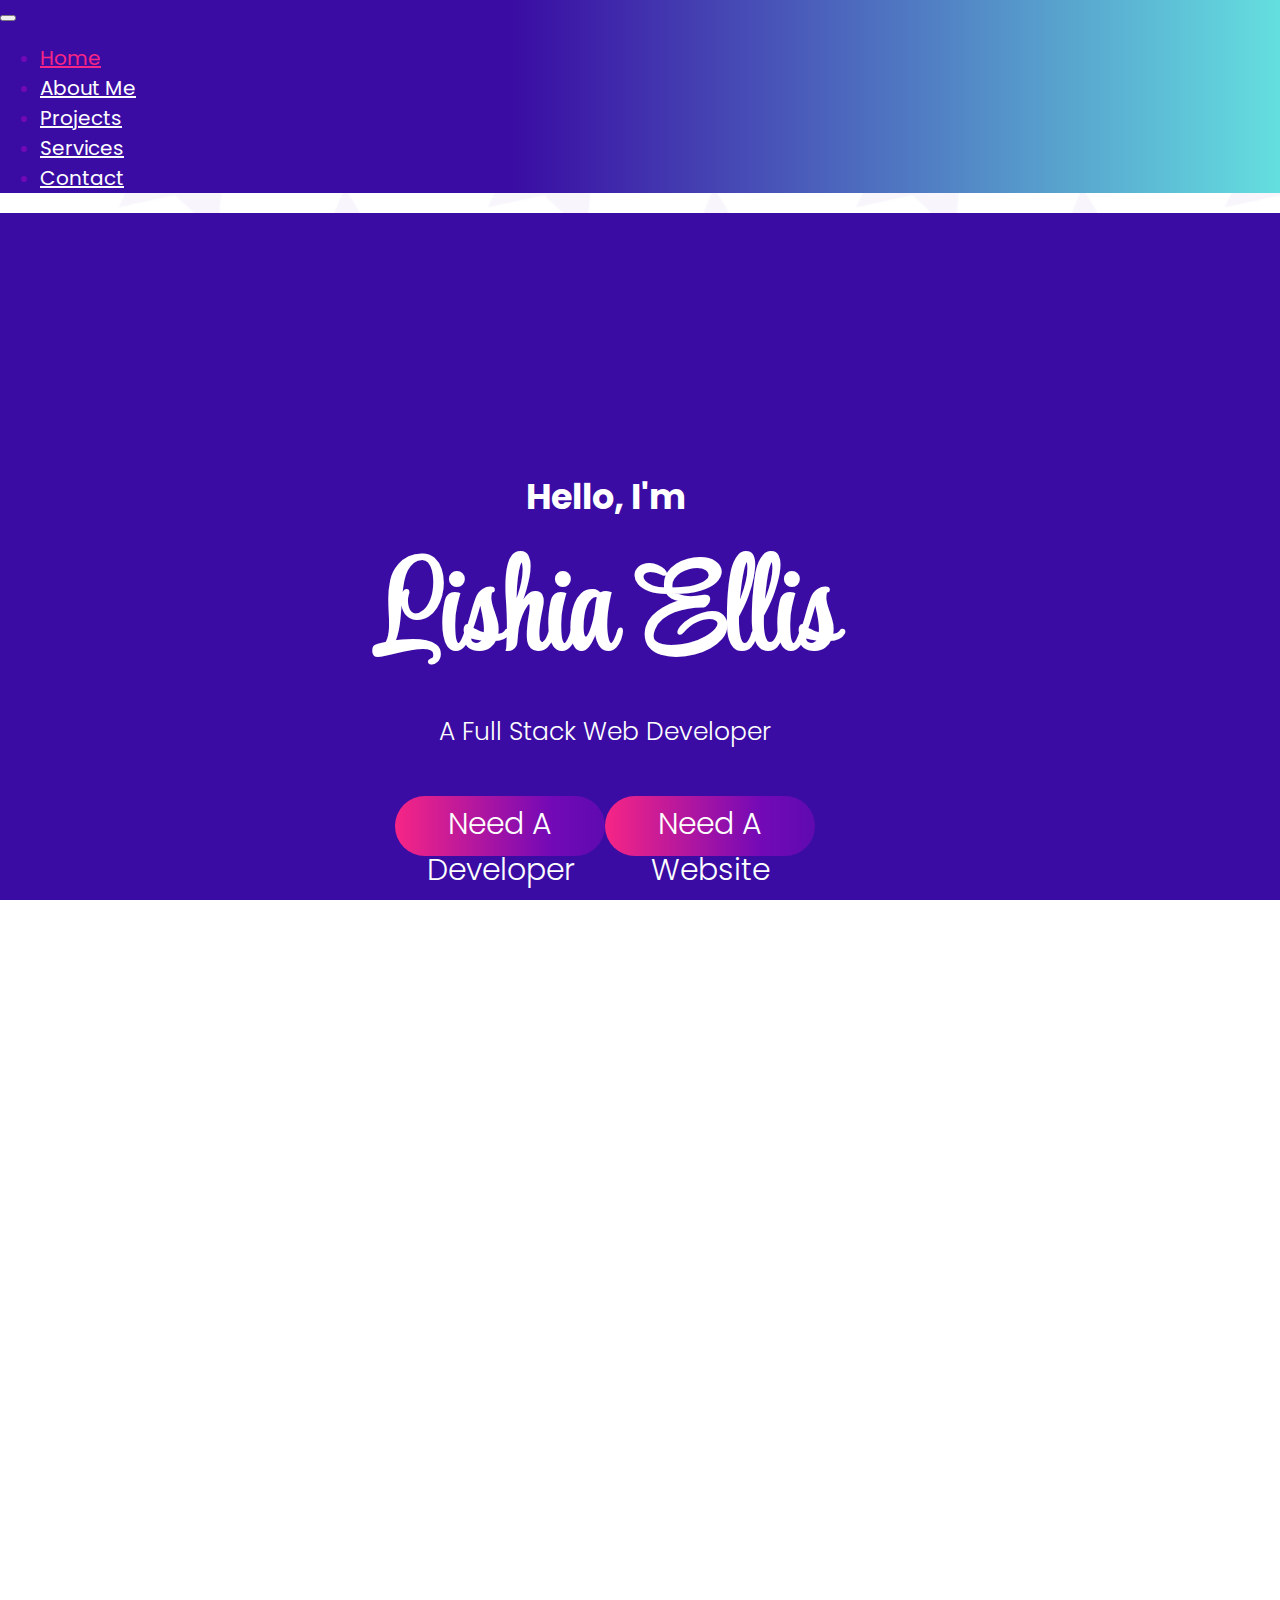
<file: index.html>
<!DOCTYPE html>
<html lang="en">
<head>
    <meta charset="UTF-8">
    <meta http-equiv="X-UA-Compatible" content="IE=edge">
    <meta name="viewport" content="width=device-width, initial-scale=1.0">
    <title>Portfolio</title>
    <link href="https://cdn.jsdelivr.net/npm/bootstrap@5.2.3/dist/css/bootstrap.min.css" rel="stylesheet" integrity="sha384-rbsA2VBKQhggwzxH7pPCaAqO46MgnOM80zW1RWuH61DGLwZJEdK2Kadq2F9CUG65" crossorigin="anonymous">
    <script defer src="https://cdn.jsdelivr.net/npm/bootstrap@5.2.3/dist/js/bootstrap.bundle.min.js" integrity="sha384-kenU1KFdBIe4zVF0s0G1M5b4hcpxyD9F7jL+jjXkk+Q2h455rYXK/7HAuoJl+0I4" crossorigin="anonymous"></script>
    <link rel="preconnect" href="https://fonts.googleapis.com">
    <link href="https://fonts.googleapis.com/css2?family=Poppins:wght@100;300;500;600&family=Style+Script&display=swap" rel="stylesheet">
    <link rel="preconnect" href="https://fonts.gstatic.com" crossorigin>
    <link rel="stylesheet" href="/css/style.css">
</head>
<body class="bg-special-2">
  <nav class="navbar navbar-expand-xl ">
    <div class="container-fluid">
      <!-- <a class="navbar-brand font-2" href="#">Dream Storm Factory</a> -->
      <button class="navbar-toggler" type="button" data-bs-toggle="collapse" data-bs-target="#navbarSupportedContent" aria-controls="navbarSupportedContent" aria-expanded="false" aria-label="Toggle navigation">
        <span class="navbar-toggler-icon"></span>
      </button>
      <div class="collapse navbar-collapse justify-content-end" id="navbarSupportedContent">
        <ul class="navbar-nav ml-auto mb-2 mb-lg-0 ">
          <li class="nav-item">
            <a class="nav-link active" aria-current="page" href="index.html">Home</a>
          </li>
          <li class="nav-item">
            <a class="nav-link" aria-current="page" href="#about-me">About Me</a>
          </li>
          <li class="nav-item">
            <a class="nav-link" href="#projects">Projects</a>
          </li>
          <li class="nav-item">
            <a class="nav-link" href="#services">Services</a>
          </li>
          <li class="nav-item">
            <a class="nav-link" href="#contact-me">Contact</a>
          </li>
          <!-- <li class="nav-item dropdown">
            <a class="nav-link dropdown-toggle" href="#" role="button" data-bs-toggle="dropdown" aria-expanded="false">
              Dropdown
            </a>
            <ul class="dropdown-menu">
              <li><a class="dropdown-item" href="#">Action</a></li>
              <li><a class="dropdown-item" href="#">Another action</a></li>
              <li><hr class="dropdown-divider"></li>
              <li><a class="dropdown-item" href="#">Something else here</a></li>
            </ul>
          </li> -->
         
        </ul>
       
      </div>
    </div>
  </nav>
    <section class="hero container-fluid" >
      <div class="row hero-area">
        <div class="hero-text col-md-11">
          <h1 class="special-header">Hello, I'm</h1>
        <h1>Lishia Ellis</h1>
        <p class="font-1"> A Full Stack Web Developer</p>
        <div class="button-cont row">
          <div class="button-special col-xs-6"><a class="hero-btn" href="index-dev.html#why-code">Need A Developer</a></div>
          <div class="button-special col-xs-6"><a class="hero-btn" href="#why-me">Need A Website</a></div>
        </div>
        
      </div>
      <!-- <div class="image col-md-5">
        <div class="img-cont">
          <img src="/src/images/20210327_150540-removebg-preview.png" alt="">
        </div>
      </div> -->
      <div class="dec-el col-md-1 ">
        <div class="socials">
          <div><a href="https://twitter.com/TealTernary" class="twitter spacer-1">
            <svg xmlns="http://www.w3.org/2000/svg" fill="#f72585" width="50" height="50" viewBox="0 0 24 24"><path d="M24 4.557c-.883.392-1.832.656-2.828.775 1.017-.609 1.798-1.574 2.165-2.724-.951.564-2.005.974-3.127 1.195-.897-.957-2.178-1.555-3.594-1.555-3.179 0-5.515 2.966-4.797 6.045-4.091-.205-7.719-2.165-10.148-5.144-1.29 2.213-.669 5.108 1.523 6.574-.806-.026-1.566-.247-2.229-.616-.054 2.281 1.581 4.415 3.949 4.89-.693.188-1.452.232-2.224.084.626 1.956 2.444 3.379 4.6 3.419-2.07 1.623-4.678 2.348-7.29 2.04 2.179 1.397 4.768 2.212 7.548 2.212 9.142 0 14.307-7.721 13.995-14.646.962-.695 1.797-1.562 2.457-2.549z"/></svg></a>
          </div>
          <div><a href="https://github.com/lellis09" class="github spacer-1">
            <svg xmlns="http://www.w3.org/2000/svg" fill="#f72585" width="50" height="50" viewBox="0 0 24 24"><path d="M12 0c-6.627 0-12 5.373-12 12s5.373 12 12 12 12-5.373 12-12-5.373-12-12-12zm2.218 18.616c-.354.069-.468-.149-.468-.336v-1.921c0-.653-.229-1.079-.481-1.296 1.56-.173 3.198-.765 3.198-3.454 0-.765-.273-1.389-.721-1.879.072-.177.312-.889-.069-1.853 0 0-.587-.188-1.923.717-.561-.154-1.159-.231-1.754-.234-.595.003-1.193.08-1.753.235-1.337-.905-1.925-.717-1.925-.717-.379.964-.14 1.676-.067 1.852-.448.49-.722 1.114-.722 1.879 0 2.682 1.634 3.282 3.189 3.459-.2.175-.381.483-.444.936-.4.179-1.413.488-2.037-.582 0 0-.37-.672-1.073-.722 0 0-.683-.009-.048.426 0 0 .46.215.777 1.024 0 0 .405 1.25 2.353.826v1.303c0 .185-.113.402-.462.337-2.782-.925-4.788-3.549-4.788-6.641 0-3.867 3.135-7 7-7s7 3.133 7 7c0 3.091-2.003 5.715-4.782 6.641z"/></svg></a>
          </div>
          <div><a href="https://www.linkedin.com/in/lishia-ellis/" class="linkedin spacer-1">
            <svg xmlns="http://www.w3.org/2000/svg" fill="#f72585" width="50" height="50" viewBox="0 0 24 24"><path d="M12 0c-6.627 0-12 5.373-12 12s5.373 12 12 12 12-5.373 12-12-5.373-12-12-12zm-2 16h-2v-6h2v6zm-1-6.891c-.607 0-1.1-.496-1.1-1.109 0-.612.492-1.109 1.1-1.109s1.1.497 1.1 1.109c0 .613-.493 1.109-1.1 1.109zm8 6.891h-1.998v-2.861c0-1.881-2.002-1.722-2.002 0v2.861h-2v-6h2v1.093c.872-1.616 4-1.736 4 1.548v3.359z"/></svg></a>
          </div>
        </div>
        
      </div>
    </div>
    </section>
    <section class="sub-section web-section container-fluid " id="why-me">
      <div class="row">
        <h2 class="header-alt-2"> Need to improve your web presence?</h2>
      <p class="web-sect-txt">
        You’re a busy person, and your time is valuable. You deserve a website that can help increase your brand visibility and encourage more customer generation.  
      </p>
      <p class="web-sect-txt"> I help you enhance your digital presence by creating a responsive and accessible website.</p>
      </div>
      
    </section>
   
    <section class="sub-section-alt container-fluid bg-gradient" id="projects">
      <h2 class="txt-center header-alt">Projects</h2>
      <div class="row project-sec">
        <div class="project-card col-3" >
          <img class="project-image" src="../src/images/Screenshot JDW-website.jpg" alt="Project one image" >
          <h3 class="txt-center-alt">JDW Consulting</h3>
          <p class="subtext"> A minimalistic and clean site for a consulting firm. </p>
          <hr>
          <p class="subtext"> <a class="project-link" href="https://www.jdw.thehomenextdoor.org" target="_blank">View Here</a></p>
        </div>
        <div class="project-card col-3" >
          <img class="project-image" src="../src/images/Screenshot -HND website.jpg" alt="Project two image" >
          <h3 class="txt-center-alt">The Home Next Door</h3>
          <p class="subtext"> A clean, dynamic site for a local non-profit. </p>
          <hr>
          <p class="subtext"> <a class="project-link"  href="https://www.thehomenextdoor.org" target="_blank">View Here</a></p>
        </div>
        <div class="project-card col-3">
          <img class="project-image" src="../src/images/Screenshot QR-website.jpg" alt="Project three image" >
          <h3 class="txt-center-alt">Quilted Rose</h3>
          <p class="subtext"> A warm and inviting website for a local therapy practice. </p>
          <hr>
          <p class="subtext"> <a class="project-link"  href="https://quiltedrose.org/" target="_blank">View Here</a></p>
        </div>
        <div class="project-card col-3" >
          <img class="project-image" src="../src/images/Rouses-Point-Dodge-Memorial-Lib.jpg" alt="Project four image" >
          <h3 class="txt-center-alt">Rouses Point Library</h3>
          <p class="subtext"> A cool simple website for a NY library. </p>
          <hr>
          <p class="subtext"> <a class="project-link"  href="https://rousespointlibrary.org/" target="_blank">View Here</a></p>
        </div>
      </div>
      
    </section>

    <section class="container-fluid sub-section bg-special-2" id="services">
      <div class="row">
        <div class="col-lg-5 ">
          <div class="icons-container">
            <div class="icon-group-1">
              <div class="icon1">
                <svg xmlns="http://www.w3.org/2000/svg" fill="#64dfdf" width="125" height="125" viewBox="0 0 24 24"><path d="M11.333 8.701l-7.837 4.262s-1.339 5.254-3.497 8.604l2.419 2.433c3.314-2.133 8.604-3.511 8.604-3.511l4.263-7.837-3.952-3.951zm-1.664 10.091c-1.241.365-3.64 1.131-5.915 2.207l1.806-1.806c.348-.349.8-.569 1.288-.63.647-.081 1.113-.63 1.113-1.263 0-.703-.569-1.275-1.275-1.275-.637 0-1.183.471-1.263 1.113-.06.487-.281.94-.629 1.288l-1.779 1.779c1.072-2.274 1.825-4.652 2.184-5.891l5.778-3.143 1.838 1.837-3.146 5.784zm2.345-12.252s2.148-3.969 3.475-6.54l8.511 8.511c-2.582 1.321-6.556 3.459-6.556 3.459l-5.43-5.43z"/></svg>
              </div>
              <div class="icon2">
                <svg xmlns="http://www.w3.org/2000/svg" fill="#f72585" width="125" height="125" viewBox="0 0 24 24"><path d="M21.586 10.461l-10.05 10.075c-1.95 1.949-5.122 1.949-7.071 0s-1.95-5.122 0-7.072l10.628-10.585c1.17-1.17 3.073-1.17 4.243 0 1.169 1.17 1.17 3.072 0 4.242l-8.507 8.464c-.39.39-1.024.39-1.414 0s-.39-1.024 0-1.414l7.093-7.05-1.415-1.414-7.093 7.049c-1.172 1.172-1.171 3.073 0 4.244s3.071 1.171 4.242 0l8.507-8.464c.977-.977 1.464-2.256 1.464-3.536 0-2.769-2.246-4.999-5-4.999-1.28 0-2.559.488-3.536 1.465l-10.627 10.583c-1.366 1.368-2.05 3.159-2.05 4.951 0 3.863 3.13 7 7 7 1.792 0 3.583-.684 4.95-2.05l10.05-10.075-1.414-1.414z"/></svg>
              </div>
            </div>
            <div class="icon-group-2">
              <div class="icon3">
                <svg xmlns="http://www.w3.org/2000/svg"  fill="#3f37c9" width="125" height="125" viewBox="0 0 24 24"><path d="M6.166 16.943l1.4 1.4-4.622 4.657h-2.944l6.166-6.057zm11.768-6.012c2.322-2.322 4.482-.457 6.066-1.931l-8-8c-1.474 1.584.142 3.494-2.18 5.817-3.016 3.016-4.861-.625-10.228 4.742l9.6 9.6c5.367-5.367 1.725-7.211 4.742-10.228z"/></svg>
              </div>
              <div class="icon4">
                <svg xmlns="http://www.w3.org/2000/svg"  fill="#4cc9f0" width="125" height="125" viewBox="0 0 24 24"><path d="M21.062 13.875l-1.625-5.979 3.367-1.092c-1.939-4.022-6.04-6.804-10.804-6.804-4.779 0-8.894 2.801-10.824 6.845l3.386 1.051-1.625 5.979-2.937-.767c.56 6.108 5.747 10.892 12 10.892s11.439-4.784 12-10.892l-2.938.767zm-14.826 1.845c-.314-.231-.382-.673-.151-.987l.806-1.088c.23-.313.67-.383.986-.151.316.231.383.672.152.987l-.807 1.087c-.217.298-.687.37-.986.152zm1.424 1.04c-.313-.232-.387-.664-.156-.978l.812-1.096c.229-.313.67-.381.984-.151.315.23.385.673.152.986l-.812 1.097c-.212.292-.672.366-.98.142zm1.426 1.04c-.313-.231-.383-.673-.151-.988l.805-1.086c.233-.315.674-.382.987-.152.314.231.383.673.151.987l-.805 1.088c-.218.296-.686.372-.987.151zm3.217-.201l-.807 1.092c-.215.294-.682.374-.986.151-.314-.231-.383-.672-.152-.986l.809-1.092c.229-.311.67-.382.986-.149.314.228.382.671.15.984zm.743 1.401c-.142 0-.296-.033-.451-.113.235-.318.579-.742.707-1.044l.159.159c.487.487.127.998-.415.998zm4.922-2.979c-.275.276-.723.276-.998 0l-2.025-2.025c-.065-.067-.174-.069-.243-.005-.075.067-.078.184-.006.255l1.875 1.876c.276.276.276.722 0 .998-.275.276-.723.276-.998 0l-1.523-1.524c-.068-.068-.178-.069-.247-.002-.072.069-.072.183-.003.252l1.264 1.265c.276.276.276.722 0 .999-.274.275-.722.276-.997 0l-.654-.654c.17-1.042-.595-1.891-1.53-1.972-.248-.591-.803-.985-1.422-1.039-.238-.571-.784-.984-1.424-1.04-.506-1.208-2.158-1.432-2.95-.351l-.44.595c-.449-.169-.934-.31-1.489-.441l1.273-4.685c1.899-.017 3.396-1.817 5.149-.709-.574.71-1.045 1.277-1.755 1.691-.567.332-.833.981-.66 1.616.216.797 1.024 1.354 1.968 1.354 1.248 0 2.54-1.025 3.521-1.761.578.577 3.831 3.775 4.315 4.31.274.274.274.72-.001.997zm.495-1.954s-3.125-3.084-4.053-4.013c-.496-.494-.838-.562-1.41-.101-.728.586-1.619 1.182-2.277 1.413-1.291.452-1.996-.647-1.396-.999 1.22-.711 1.814-1.737 2.839-2.898.284-.322.623-.441.969-.441.376 0 .761.14 1.095.312 1.517.784 2.897 1.319 4.351 1.212l1.296 4.768c-.464.208-.931.45-1.414.747z"/></svg>
              </div>
            </div>

          </div>
        </div>
        <div class="col-lg-7 col ">
          <h2>My Services</h2>
          <p class="subtext-alt service-txt">I dedicate myself to ensuring that I produce a project that not only meets but exceeds your starting vision. In order to do that it’s important you know what you can expect:</p>
          <ol>
            <li class="service-items subtext-alt-1">
              <strong class="txt-1">Consultation</strong>
              - This is the part of the process that I enjoy. I discover what your vision is and how I can help.
            </li>
            <li class="service-items subtext-alt-1">
              <strong class="txt-2">Proposal </strong>
              - After meeting a detailed proposal will be presented and a plan of action is decided.

            </li>
            <li class="service-items subtext-alt-1">
              <strong class="txt-3">Creation </strong>
              - The magic starts! I start building out your project and you receive regular updates about the project while I create and test.

            </li>
            <li class="service-items subtext-alt-1">
              <strong class="txt-4">Launch </strong>
              - The culmination of your vision and my creation collide and the project is launched. 

            </li>
            <li class="service-items subtext-alt-1">
              <strong class="txt-5">Support</strong> 
              - Peace of mind is offered in the form of optional ongoing support.
            </li>
          </ol>
        </div>
       
      </div>
    </section>
    <section class="container-fluid sub-section bg-gradient-2" id="about-me">
      <div class="row abt-sec">
        <div class="headshot-container col-lg-4 ">
           
          <img class="headshot" src="../src/images/20210327_150540-removebg-preview.png" alt="Lishia Ellis headshot">
        </div>
        <div class="information col-lg-8 ">
          <h2 class="header-alt">Who Am I?</h2>
          <p class="about-items">Hello, my name is Lishia Ellis. I'm a Software Developer based in the Metro Detroit, MI. I enjoy finding creative, innovative and accessible solutions for solving problems. </p>
          <p class="about-items">When I'm not coding, you can find me doing all the mom things, exploring creative hobbies, like (wreath-making, hand-lettering), watching anime or playing video games.</p>
          <!-- <div class="button">My Resume</div> -->
        </div>
         
        
      </div>
      
    </section>
    <footer class="container-fluid sub-section" id="contact-me">
      <div class="row footer-row">
        <h2 class="txt-center header-alt">Contact Me</h2>
        <p class="subtext-footer">I'm currently accepting new freelance clients and interesting projects.</p>
        <div class="contact-form col-md-1">
          <form id="https://formspree.io/f/xyyazdke" name="simple-contact-form" accept-charset="utf-8" action="https://formspree.io/f/xyyazdke" method="post">
            <fieldset id="fs-frm-inputs">
              <div class="first-inputs">
                <div class="form-input">
                  <label for="full-name">Full Name</label>
              <input type="text" name="name" id="full-name" placeholder="First and Last" required="">
                </div>
                <div class="form-input">
                  <label for="email-address">Email Address</label>
              <input type="email" name="_replyto" id="email-address" placeholder="email@domain.tld" required="">
                </div>
              </div>
              <div class="form-txt">
                <label  class="msg-txt" for="message">Message</label>
              <textarea rows="5" name="message" id="message" placeholder="Type message here." required=""></textarea>
              <input type="hidden" name="_subject" id="email-subject" value="Contact Form Submission">
              </div>
            </fieldset>
            <input  class="button footer-btn" type="submit" value="Submit">
          </form>
        </div>goo
      </div>
      <p class="copyright">@ Lishia Ellis. All rights reserved.</p>
    </footer>
    
</body>
</html>
</file>
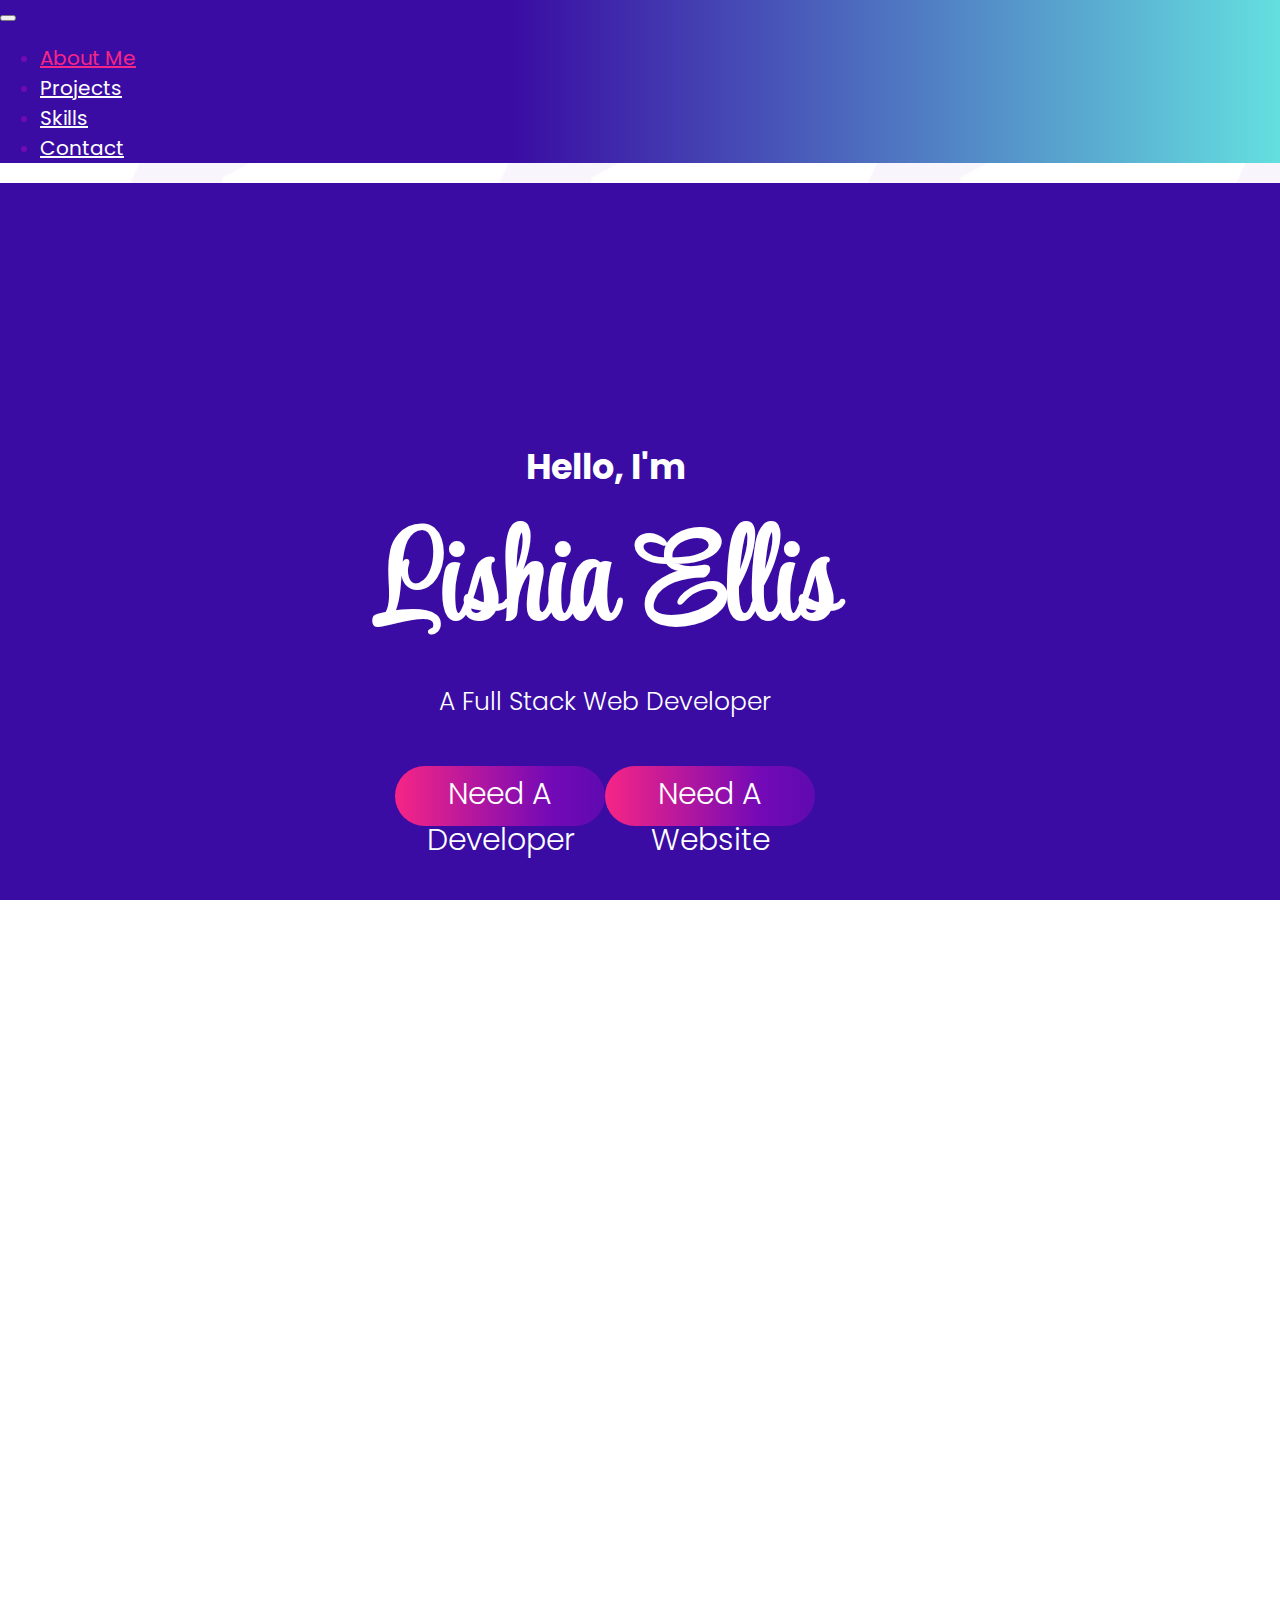
<file: index-dev.html>
<!DOCTYPE html>
<html lang="en">
<head>
    <meta charset="UTF-8">
    <meta http-equiv="X-UA-Compatible" content="IE=edge">
    <meta name="viewport" content="width=device-width, initial-scale=1.0">
    <title>Portfolio</title>
    <link href="https://cdn.jsdelivr.net/npm/bootstrap@5.2.3/dist/css/bootstrap.min.css" rel="stylesheet" integrity="sha384-rbsA2VBKQhggwzxH7pPCaAqO46MgnOM80zW1RWuH61DGLwZJEdK2Kadq2F9CUG65" crossorigin="anonymous">
    <script defer src="https://cdn.jsdelivr.net/npm/bootstrap@5.2.3/dist/js/bootstrap.bundle.min.js" integrity="sha384-kenU1KFdBIe4zVF0s0G1M5b4hcpxyD9F7jL+jjXkk+Q2h455rYXK/7HAuoJl+0I4" crossorigin="anonymous"></script>
    <link rel="preconnect" href="https://fonts.googleapis.com">
    <link href="https://fonts.googleapis.com/css2?family=Poppins:wght@100;300;500;600&family=Style+Script&display=swap" rel="stylesheet">
    <link rel="preconnect" href="https://fonts.gstatic.com" crossorigin>
    <link rel="stylesheet" href="/css/style.css">
</head>
<body class="bg-special-2">
  <nav class="navbar navbar-expand-xl ">
    <div class="container-fluid">
      <!-- <a class="navbar-brand font-2" href="#">Dream Storm Factory</a> -->
      <button class="navbar-toggler" type="button" data-bs-toggle="collapse" data-bs-target="#navbarSupportedContent" aria-controls="navbarSupportedContent" aria-expanded="false" aria-label="Toggle navigation">
        <span class="navbar-toggler-icon"></span>
      </button>
      <div class="collapse navbar-collapse justify-content-end" id="navbarSupportedContent">
        <ul class="navbar-nav ml-auto mb-2 mb-lg-0 ">
          <li class="nav-item">
            <a class="nav-link active" aria-current="page" href="#about-me">About Me</a>
          </li>
          <li class="nav-item">
            <a class="nav-link" href="#projects">Projects</a>
          </li>
          <li class="nav-item">
            <a class="nav-link" href="#skills">Skills</a>
          </li>
          <li class="nav-item">
            <a class="nav-link" href="#contact-me">Contact</a>
          </li>
          <!-- <li class="nav-item dropdown">
            <a class="nav-link dropdown-toggle" href="#" role="button" data-bs-toggle="dropdown" aria-expanded="false">
              Dropdown
            </a>
            <ul class="dropdown-menu">
              <li><a class="dropdown-item" href="#">Action</a></li>
              <li><a class="dropdown-item" href="#">Another action</a></li>
              <li><hr class="dropdown-divider"></li>
              <li><a class="dropdown-item" href="#">Something else here</a></li>
            </ul>
          </li> -->
         
        </ul>
       
      </div>
    </div>
  </nav>
    <section class="hero container-fluid" >
      <div class="row hero-area">
        <div class="hero-text col-md-11">
          <h1 class="special-header">Hello, I'm</h1>
        <h1>Lishia Ellis</h1>
        <p class="font-1">A Full Stack Web Developer</p>
        <div class="button-cont row">
          <div class="button-special"><a class="hero-btn" href="#why-code">Need A Developer</a></div>
          <div class="button-special"><a class="hero-btn" href="index.html#why-me">Need A Website</a></div>
        </div>
        
      </div>
      <!-- <div class="image col-md-5">
        <div class="img-cont">
          <img src="/src/images/20210327_150540-removebg-preview.png" alt="">
        </div>
      </div> -->
      <div class="dec-el col-md-1 ">
        <div class="socials">
          <div><a href="https://twitter.com/TealTernary" class="twitter spacer-1">
            <svg xmlns="http://www.w3.org/2000/svg" fill="#f72585" width="50" height="50" viewBox="0 0 24 24"><path d="M24 4.557c-.883.392-1.832.656-2.828.775 1.017-.609 1.798-1.574 2.165-2.724-.951.564-2.005.974-3.127 1.195-.897-.957-2.178-1.555-3.594-1.555-3.179 0-5.515 2.966-4.797 6.045-4.091-.205-7.719-2.165-10.148-5.144-1.29 2.213-.669 5.108 1.523 6.574-.806-.026-1.566-.247-2.229-.616-.054 2.281 1.581 4.415 3.949 4.89-.693.188-1.452.232-2.224.084.626 1.956 2.444 3.379 4.6 3.419-2.07 1.623-4.678 2.348-7.29 2.04 2.179 1.397 4.768 2.212 7.548 2.212 9.142 0 14.307-7.721 13.995-14.646.962-.695 1.797-1.562 2.457-2.549z"/></svg></a>
          </div>
          <div><a href="https://github.com/lellis09" class="github spacer-1">
            <svg xmlns="http://www.w3.org/2000/svg" fill="#f72585" width="50" height="50" viewBox="0 0 24 24"><path d="M12 0c-6.627 0-12 5.373-12 12s5.373 12 12 12 12-5.373 12-12-5.373-12-12-12zm2.218 18.616c-.354.069-.468-.149-.468-.336v-1.921c0-.653-.229-1.079-.481-1.296 1.56-.173 3.198-.765 3.198-3.454 0-.765-.273-1.389-.721-1.879.072-.177.312-.889-.069-1.853 0 0-.587-.188-1.923.717-.561-.154-1.159-.231-1.754-.234-.595.003-1.193.08-1.753.235-1.337-.905-1.925-.717-1.925-.717-.379.964-.14 1.676-.067 1.852-.448.49-.722 1.114-.722 1.879 0 2.682 1.634 3.282 3.189 3.459-.2.175-.381.483-.444.936-.4.179-1.413.488-2.037-.582 0 0-.37-.672-1.073-.722 0 0-.683-.009-.048.426 0 0 .46.215.777 1.024 0 0 .405 1.25 2.353.826v1.303c0 .185-.113.402-.462.337-2.782-.925-4.788-3.549-4.788-6.641 0-3.867 3.135-7 7-7s7 3.133 7 7c0 3.091-2.003 5.715-4.782 6.641z"/></svg></a>
          </div>
          <div><a href="https://www.linkedin.com/in/lishia-ellis/" class="linkedin spacer-1">
            <svg xmlns="http://www.w3.org/2000/svg" fill="#f72585" width="50" height="50" viewBox="0 0 24 24"><path d="M12 0c-6.627 0-12 5.373-12 12s5.373 12 12 12 12-5.373 12-12-5.373-12-12-12zm-2 16h-2v-6h2v6zm-1-6.891c-.607 0-1.1-.496-1.1-1.109 0-.612.492-1.109 1.1-1.109s1.1.497 1.1 1.109c0 .613-.493 1.109-1.1 1.109zm8 6.891h-1.998v-2.861c0-1.881-2.002-1.722-2.002 0v2.861h-2v-6h2v1.093c.872-1.616 4-1.736 4 1.548v3.359z"/></svg></a>
          </div>
        </div>
        
      </div>
    </div>
    </section>
    <section class="container-fluid sub-section web-section bg-special-2" id="why-code">
      
      <div class="row">
        <h2 class="header-alt-2"> Why do I Code?</h2>
        <p class="web-sect-txt">
        I’ve always been interested in anything creative no matter which industry I found myself in. I’ve found that coding allows me to not only be hands on and get the satisfaction of problem-solving but it also allows me to be creative with solutions that I can provide with coding.  
      </p>
      <p class="web-sect-txt"> Now I devote my time to building products that are functional but also offer some creative and unique aspects as well.</p>
      </div>
      
    </section>
   <!-- //TODO: ADD 100 hrs project here make sure to include link to code -->
    <section class="sub-section-alt container-fluid bg-gradient" id="projects">
      <h2 class="txt-center header-alt">Projects</h2>
      <div class="row project-sec">
        <div class="project-card">
          <img class="project-image" src="../src/images/Screenshot JDW-website.jpg" alt="Project one image" >
          <h3 class="txt-center-alt">JDW Consulting</h3>
          <p class="subtext"> A minimalistic and clean site for a consulting firm. </p>
          <hr>
          <p class="subtext"> <a class="project-link" href="https://www.jdw.thehomenextdoor.org" target="_blank">View Here</a></p>
        </div>
        <div class="project-card">
          <img class="project-image" src="../src/images/Screenshot -HND website.jpg" alt="Project two image" >
          <h3 class="txt-center-alt">The Home Next Door</h3>
          <p class="subtext"> A clean, dynamic site for a local non-profit. </p>
          <hr>
          <p class="subtext"> <a class="project-link"  href="https://www.thehomenextdoor.org" target="_blank">View Here</a></p>
        </div>
        <div class="project-card">
          <img class="project-image" src="../src/images/Screenshot QR-website.jpg" alt="Project three image" >
          <h3 class="txt-center-alt">Quilted Rose</h3>
          <p class="subtext"> A warm and inviting website for a local therapy practice. </p>
          <hr>
          <p class="subtext"> <a class="project-link"  href="https://quiltedrose.org/" target="_blank">View Here</a></p>
        </div>
        <div class="project-card">
          <img class="project-image" src="../src/images/Rouses-Point-Dodge-Memorial-Lib.jpg" alt="Project four image" >
          <h3 class="txt-center-alt">Rouses Point Library</h3>
          <p class="subtext"> A cool simple website for a NY library. </p>
          <hr>
          <p class="subtext"> <a class="project-link"  href="https://rousespointlibrary.org/" target="_blank">View Here</a></p>
        </div>
      </div>
      
    </section>

    <section class="container-fluid sub-section bg-special-2" id="skills">
      <div class="row">
        <div class="col-lg-5 col">
          <div class="icons-container">
            <div class="icon-group-1">
              <div class="icon1">
                <svg xmlns="http://www.w3.org/2000/svg" fill="#64dfdf" width="125" height="125" viewBox="0 0 24 24"><path d="M11.333 8.701l-7.837 4.262s-1.339 5.254-3.497 8.604l2.419 2.433c3.314-2.133 8.604-3.511 8.604-3.511l4.263-7.837-3.952-3.951zm-1.664 10.091c-1.241.365-3.64 1.131-5.915 2.207l1.806-1.806c.348-.349.8-.569 1.288-.63.647-.081 1.113-.63 1.113-1.263 0-.703-.569-1.275-1.275-1.275-.637 0-1.183.471-1.263 1.113-.06.487-.281.94-.629 1.288l-1.779 1.779c1.072-2.274 1.825-4.652 2.184-5.891l5.778-3.143 1.838 1.837-3.146 5.784zm2.345-12.252s2.148-3.969 3.475-6.54l8.511 8.511c-2.582 1.321-6.556 3.459-6.556 3.459l-5.43-5.43z"/></svg>
              </div>
              <div class="icon2">
                <svg xmlns="http://www.w3.org/2000/svg" fill="#f72585" width="125" height="125" viewBox="0 0 24 24"><path d="M21.586 10.461l-10.05 10.075c-1.95 1.949-5.122 1.949-7.071 0s-1.95-5.122 0-7.072l10.628-10.585c1.17-1.17 3.073-1.17 4.243 0 1.169 1.17 1.17 3.072 0 4.242l-8.507 8.464c-.39.39-1.024.39-1.414 0s-.39-1.024 0-1.414l7.093-7.05-1.415-1.414-7.093 7.049c-1.172 1.172-1.171 3.073 0 4.244s3.071 1.171 4.242 0l8.507-8.464c.977-.977 1.464-2.256 1.464-3.536 0-2.769-2.246-4.999-5-4.999-1.28 0-2.559.488-3.536 1.465l-10.627 10.583c-1.366 1.368-2.05 3.159-2.05 4.951 0 3.863 3.13 7 7 7 1.792 0 3.583-.684 4.95-2.05l10.05-10.075-1.414-1.414z"/></svg>
              </div>
            </div>
            <div class="icon-group-2">
              <div class="icon3">
                <svg xmlns="http://www.w3.org/2000/svg"  fill="#3f37c9"width="125" height="125" viewBox="0 0 24 24"><path d="M6.166 16.943l1.4 1.4-4.622 4.657h-2.944l6.166-6.057zm11.768-6.012c2.322-2.322 4.482-.457 6.066-1.931l-8-8c-1.474 1.584.142 3.494-2.18 5.817-3.016 3.016-4.861-.625-10.228 4.742l9.6 9.6c5.367-5.367 1.725-7.211 4.742-10.228z"/></svg>
              </div>
              <div class="icon4">
                <svg xmlns="http://www.w3.org/2000/svg"  fill="#4cc9f0"width="125" height="125" viewBox="0 0 24 24"><path d="M21.062 13.875l-1.625-5.979 3.367-1.092c-1.939-4.022-6.04-6.804-10.804-6.804-4.779 0-8.894 2.801-10.824 6.845l3.386 1.051-1.625 5.979-2.937-.767c.56 6.108 5.747 10.892 12 10.892s11.439-4.784 12-10.892l-2.938.767zm-14.826 1.845c-.314-.231-.382-.673-.151-.987l.806-1.088c.23-.313.67-.383.986-.151.316.231.383.672.152.987l-.807 1.087c-.217.298-.687.37-.986.152zm1.424 1.04c-.313-.232-.387-.664-.156-.978l.812-1.096c.229-.313.67-.381.984-.151.315.23.385.673.152.986l-.812 1.097c-.212.292-.672.366-.98.142zm1.426 1.04c-.313-.231-.383-.673-.151-.988l.805-1.086c.233-.315.674-.382.987-.152.314.231.383.673.151.987l-.805 1.088c-.218.296-.686.372-.987.151zm3.217-.201l-.807 1.092c-.215.294-.682.374-.986.151-.314-.231-.383-.672-.152-.986l.809-1.092c.229-.311.67-.382.986-.149.314.228.382.671.15.984zm.743 1.401c-.142 0-.296-.033-.451-.113.235-.318.579-.742.707-1.044l.159.159c.487.487.127.998-.415.998zm4.922-2.979c-.275.276-.723.276-.998 0l-2.025-2.025c-.065-.067-.174-.069-.243-.005-.075.067-.078.184-.006.255l1.875 1.876c.276.276.276.722 0 .998-.275.276-.723.276-.998 0l-1.523-1.524c-.068-.068-.178-.069-.247-.002-.072.069-.072.183-.003.252l1.264 1.265c.276.276.276.722 0 .999-.274.275-.722.276-.997 0l-.654-.654c.17-1.042-.595-1.891-1.53-1.972-.248-.591-.803-.985-1.422-1.039-.238-.571-.784-.984-1.424-1.04-.506-1.208-2.158-1.432-2.95-.351l-.44.595c-.449-.169-.934-.31-1.489-.441l1.273-4.685c1.899-.017 3.396-1.817 5.149-.709-.574.71-1.045 1.277-1.755 1.691-.567.332-.833.981-.66 1.616.216.797 1.024 1.354 1.968 1.354 1.248 0 2.54-1.025 3.521-1.761.578.577 3.831 3.775 4.315 4.31.274.274.274.72-.001.997zm.495-1.954s-3.125-3.084-4.053-4.013c-.496-.494-.838-.562-1.41-.101-.728.586-1.619 1.182-2.277 1.413-1.291.452-1.996-.647-1.396-.999 1.22-.711 1.814-1.737 2.839-2.898.284-.322.623-.441.969-.441.376 0 .761.14 1.095.312 1.517.784 2.897 1.319 4.351 1.212l1.296 4.768c-.464.208-.931.45-1.414.747z"/></svg>
              </div>
            </div>

          </div>
        </div>
        <div class="col-lg-7 col">
          <h2>My Skills</h2>
          <p class="subtext-alt service-txt">I'm naturally curious and I have a strong desire to learn new things, so I enjoy keeping up with current and upcoming industry tools, frameworks and trends. I'm most comfortable with the MERN JavaScript stack but I'm always happy to add a new tool to my belt!</p>
          <ol>
            <li class="service-items subtext-alt-1">
              <strong class="txt-1">Frontend</strong>
              - React, HTML5/CSS, Vanilla JavaScript, Bootstrap
            </li>
            <li class="service-items subtext-alt-1">
              <strong class="txt-2">Backend </strong>
              - Node.js, Express, MongoDB, Mongoose

            </li>
            <li class="service-items subtext-alt-1">
              <strong class="txt-3">Other </strong>
              - Agile Methodology, Scrum (CSM), Figma, Git, GitHub,  

            </li>
            <!-- <li class="service-items subtext-alt-1">
              <strong>Launch </strong>
              - The culmination of your vision and my creation collide and the project is launched. 

            </li>
            <li class="service-items subtext-alt-1">
              <strong>Support</strong> 
              - Peace of mind is offered in the form of optional ongoing support.
            </li> -->
          </ol>
        </div>
       
      </div>
    </section>
    <section class="container-fluid sub-section bg-gradient-2" id="about-me">
      <div class="row abt-sec">
        <div class="headshot-container col-lg-4 ">
           
          <img class="headshot" src="../src/images/20210327_150540-removebg-preview.png" alt="Lishia Ellis headshot">
        </div>
        <div class="information col-lg-8 ">
          <h2 class="header-alt">Who Am I?</h2>
          <p class="about-items">Hello, my name is Lishia Ellis. I'm a Software Developer based in the Metro Detroit, MI. I enjoy finding creative, innovative and accessible solutions for solving problems. </p>
          <p class="about-items">When I'm not coding, you can find me doing all the mom things, exploring creative hobbies, like (wreath-making, hand-lettering), watching anime or playing video games.</p>
          <div class="button"><a class="resume-btn" href="src/resources/_LISHIA ELLIS-Software Engineer (1).pdf" target="_blank">My Resume</a></div>
        </div>
         
        
      </div>
      
    </section>
    <footer class="container-fluid sub-section" id="contact-me">
      <div class="row footer-row">
        <h2 class="txt-center header-alt">Contact Me</h2>
        <p class="subtext-footer">I'm currently accepting new freelance clients and interesting projects.</p>
      <div class="contact-form col-md-1">
        <form id="https://formspree.io/f/xyyazdke" name="simple-contact-form" accept-charset="utf-8" action="https://formspree.io/f/xyyazdke" method="post">
          <fieldset id="fs-frm-inputs">
            <div class="first-inputs">
              <div class="form-input">
                <label for="full-name">Full Name</label>
            <input type="text" name="name" id="full-name" placeholder="First and Last" required="">
              </div>
              <div class="form-input">
                <label for="email-address">Email Address</label>
            <input type="email" name="_replyto" id="email-address" placeholder="email@domain.tld" required="">
              </div>
            </div>
            <div class="form-txt">
              <label  class="msg-txt" for="message">Message</label>
            <textarea rows="5" name="message" id="message" placeholder="Type message here." required=""></textarea>
            <input type="hidden" name="_subject" id="email-subject" value="Contact Form Submission">
            </div>
          </fieldset>
          <input  class="button footer-btn" type="submit" value="Submit">
        </form>
      </div>
      </div>
      <p class="copyright">@ Lishia Ellis. All rights reserved.</p>
    </footer>
    
</body>
</html>
</file>
<file: css/style.css>
:root {
  /* colors */
  --primary-100: #f72585;
  --primary-200: #b5179e;
  --primary-300: #7209B7;
  --primary-400: #560bad;
  --primary-500: #480ca8;
  --primary-600: #3a0ca3;
  --primary-700: #3f37c9;
  --primary-800: #4361ee;
  --primary-900: #4895ef;

  /* Other colors */
  --cyan: #4cc9f0;
  --mint: #64dfdf;
  --teal: #1B9AAA;

  /* fonts */
  --headingFont: 'Playfair Display', serif;
  --bodyFont:  'Poppins', sans-serif;;
  --secBodyFont: 'Poppins', sans-serif;;
  --scriptHeadingFont: 'Style Script', cursive;
}

/* body */
/* body{
    flex-wrap: nowrap;
    overflow-x: hidden;
} */

html,body
{
    width: 100%;
    height: 100%;
    margin: 0px;
    padding: 0px;
    overflow-x: hidden; 
}
/* .row{
    margin-right: 0;
    margin-left: 0;
} */

/* hero */
.hero{
    height: 100vh;
    background-color: var(--primary-600);
    /* background-image: linear-gradient(to bottom, #3a0ca3, 80%, #ffffff00); */
    color: white;
    font-size: 40px;
    

}
.hero-btn{
    text-decoration: none;
    color: white;
}

.hero-btn:hover{
    color:var(--primary-600);
}
.hero-text{
    display:flex;
    flex-direction: column;
    align-items: center;
    justify-content: center;
    /* border: white 1px solid; */
}
.hero-area{
    height: 100%;
    display: flex;
   justify-content: center;
   
}
.github:hover{
    color:var(--mint);
    /* cursor: pointer; */
}

/* nav */
.navbar{
    font-size: 20px;
    background-image: linear-gradient( to right, var(--primary-600) 40% , var(--mint)) !important;
    
}
.navbar-nav{
    align-items: flex-end;
}
.navbar-brand{
    color: white;
}
.nav-item{
    color:var(--primary-300);
}
.nav-link{
    font-family: var(--bodyFont);
    color: white;
}
.nav-link:hover{
    color:var(--primary-500);
}
.active{
    color:var(--primary-100) !important;
}
.nav-link:active{
    color:var(--primary-900);
}
/* fonts/text */
.font-1{
    font-family: var(--bodyFont);
    color: white;
}
.font-2{
    font-family: var(--scriptHeadingFont);
    font-size: 3em;;
}
.font-2:hover{
    color:var(--primary-100);
}
/* background colors */
.bg-cyan{
    background-color: var(--cyan);
}
.bg-1{
    background-color: var(--primary-600);
}
/* background graident vertical+ */
.bg-gradient-v{
    background-image: linear-gradient( to bottom, var(--mint) 70%, var(--primary-600) 30%);
}
.bg-gradient{
    background-image: linear-gradient( to right, var(--mint) , var(--primary-600)) !important;
}
.bg-gradient-2{
    background-image: linear-gradient( to bottom, var(--mint) , var(--primary-600)) !important;
}
.bg-special{
    background-image: linear-gradient(to right, #ffffff, rgba(249, 243, 234, 0.842)), url("../css/images/pexels-scott-webb-430207.jpg");
    background-size: 100%;
    background-repeat: no-repeat;
}
.bg-special-2{
    background-image: linear-gradient(to right, #fffffff6, #fffffff6), url("../css/images/Untitled\ design\ \(2\).png");
    background-size: 100%;
    background-repeat: no-repeat;
    background-size: cover;
}
/* headers */
h1{
    font-size: 125px;
    font-family: var(--scriptHeadingFont);
    margin: 0;
}
.special-header{
    font-size: 35px;
    font-family: var(--bodyFont);
    margin: 0;
}
.header-alt{
    color:White;
}
.header-alt-2{
    color:var(--mint);
}
h2{
    font-size: 70px;
    font-family: var(--scriptHeadingFont);
    color: var(--primary-600);
}

p{
    margin: 0;
    font-size: 25px;
    font-family: var(--bodyFont);
    font-weight: 300;
    color: var(--primary-600);
}
.txt-center{
    text-align: center;
    padding: 20px 0 20px 0;
}
.txt-center-alt{
    text-align: center;
    color: var(--primary-700);
    font-family: var(--bodyFont);
    font-size: 1.75em;
    /* border: #4cc9f0 solid 1px; */
   
}
.subtext{
    font-size: 15px;
    font-weight: 300;
    text-align: center;
    color:var(--primary-600);
}
.subtext-alt{
    font-size: 20px;
    font-weight: 300;
    text-align: center;
    color:var(--primary-600);
}

.subtext-footer{
    font-size: 20px;
    font-weight: 300;
    text-align: center;
    padding-bottom: 2em;
    color: white;
}
.subtext-alt-1{
    font-size: 20px;
    font-weight: 300;
    text-align: left;
    color: var(--primary-600);
}
.web-sect-txt{
    /* padding: 0 50px 0 50px; */
    margin: 20px 0 20px 0;
    width: 65%;
    font-size: 20px;
    /* border: #4cc9f0 solid 2px; */
}
.txt-1{
    color:var(--primary-100);
}
.txt-2{
    color:var(--mint);
}
.txt-3{
    color:var(--cyan);
}
.txt-4{
    color:var(--primary-200);
}


/* image */
.img-cont{
    /* border: #4cc9f0 solid 1px; */
    display: flex;
    justify-content: center;
    align-items: flex-end;
    height: 100%;
}
.image{
    /* border: white 1px solid; */
}
.headshot{
    width:350px;
    border-radius: 262px;
    /* border: #64dfdf 3px solid; */
}
.headshot-container{
   
}

/* button */
.button{
    width: 200px;
    height: 50px;
    border-radius:30px;
    text-align: center;
    cursor: pointer;
    background-image: linear-gradient( to right,
    var(--primary-100),
    var(--primary-300),
    var(--primary-600),
    var(--primary-800),
    var(--mint));
    background-size: 300%;
    transition: background-position 1s;
    color:white;
    font-size: 25px;
    font-weight: 300;
    font-family: var(--bodyFont);
    padding-top: 5px;
    margin-top: 1.5em;
    
}
.button:hover,
.button:focus{
    background-position: right;
}
.button:active{
    background-color: var(--primary300);
    color:var(--primary-200);
}
.button-cont{
    display: flex;
    width: 60%;
    justify-content: space-around;
    flex-direction: row;
    /* border: #64dfdf 2px solid; */
}
.button-special{
    width: 350px;
    height: 55px;
    border-radius:30px;
    text-align: center;
    cursor: pointer;
    background-image: linear-gradient( to right,
    var(--primary-100),
    var(--primary-300),
    var(--primary-600),
    var(--primary-800),
    var(--mint));
    background-size: 300%;
    transition: background-position 1s;
    color:white;
    font-size: 30px;
    font-weight: 300;
    font-family: var(--bodyFont);
    padding-top: 5px;
    margin-top: 1.5em;
    
}
.button-special:hover,
.button-special:focus{
    background-position: right;
}
.button-special:active{
    background-color: var(--primary800);
    color:var(--primary-200);
}
/* decorative elements */

.dec-el{
    /* border: #64dfdf solid 1px; */
}
.socials{
    height: 100%;
    display: flex;
    flex-direction: column;
    justify-content: end;
    align-items: center;
    padding-bottom: 50px;
    /* border: #f72585 solid 1px; */
}

.spacer-1{
    margin:10px;
    
}
.twitter,
.github,
.linkedin{
    /* margin-top: 10px; */
    /* border: #64dfdf solid 2px;*/
} 
hr{
    margin: 0 20px 0 20px;
}
/* About Me Section */
.headshot-container{
    /* padding-bottom: 2em; */
}

.sub-section{
    /* height:550px; */
    padding: 0 50px 20px 125px;
    /* border: #64dfdf 1px solid; */
}

.sub-section-alt{
    /* height:675px; */
    padding: 0 80px 0 80px;
}
.about-items{
    padding: 0 0 25px 10px;
    font-size: 20px;
    /* border: #4cc9f0 solid 1px; */
    width:100%;
    color:white;
}
.resume-btn{
        text-decoration: none;
        color: white;
}
.resume-btn:hover{
    text-decoration: none;
    color: var(--primary-600);
}

.abt-sec{
    /* border: #b5179e solid 1px; */
}
/* Projects section */
.project-card{
    width: 400px;
    height:500px;
    box-shadow: 5px 5px 20px rgb(13, 6, 54);
    display: flex;
    flex-direction: column;
    justify-content: space-evenly;
    background: white;
}

/* original project card */
/* .project-card{
    width: 400px;
    height:500px;
    box-shadow: 5px 5px 20px rgb(184, 184, 184);
    display: flex;
    flex-direction: column;
    justify-content: space-evenly;
    background: white;
} */

.project-sec{
    justify-content: space-evenly;
    /* padding-bottom: 50px; */
}
.project-image{
    width:100%;
    /* border-radius: 300px; */
    margin-top: 25px;
}
.project-link{
    text-decoration: none;
    color: var(--primary-100);
}

.project-link:hover{
    color: var(--mint);
}
/* general sections by id */
#projects{
    padding-bottom: 50px;
}
#services{
    padding-top: 8em;
    padding-bottom: 8em;
    /* padding-left: 5.5em; */
}
#skills{
    padding-top: 8em;
    padding-bottom: 8em;
    /* padding-left: 5.5em; */
}
#about-me{
    padding:2em 15em 10em 15em;
}

/* icons */
.icons-container{
    width:70%;
    /* border: #4cc9f0 solid 2px; */
    margin-top: 65px;
    /* margin-bottom: 50px; */
    

}
.icon-group-1{
    display: flex;
    justify-content: center;
    margin-bottom: 80px;
    align-items: flex-end;
    justify-content: space-between;
    padding-bottom: 3em;

}
.icon-group-2{
    display: flex;
    justify-content: center;
    margin-bottom: 50px;
    justify-content: space-between;
}
.icon1,
.icon3{
    margin-right: 80px;
}
.icon1,
.icon2,
.icon3,
.icon4{
    border: var(--primary-600) 2px solid;
    padding: 25px;
    -webkit-transform: rotate(45deg);
    -moz-transform: rotate(45deg);
    -o-transform: rotate(45deg);
    -ms-transform: rotate(45deg);
    transform: rotate(45deg);
}


/* footer */
footer{
    /* height: 525px; */
    background-color: var(--primary-600);
    color: white;
}
.footer-row{
   justify-content: center;
}
/* contact form */
.contact-form{
    /* border: 2px solid var(--mint); */
    /* display: flex; */
    /* flex-direction:row ; */
    width: 100%;
    padding-top: 30px;
    /* justify-content: center; */
    
}
.first-inputs{
    display: flex;
    flex-direction: row;
    width: 100%;
    /* border: 2px solid var(--mint); */
    justify-content: space-evenly;
    padding-bottom: 30px;
}
.form-input{
    width:30%
}
.form-txt{
    display: flex;
    flex-direction: column;
    align-items: center;
    
}
.msg-txt{
    width: 75%;
    /* color: var(--mint); */
    padding-left: 10px;
}
input,
textarea::placeholder{
    font-family: var(--bodyFont);
    font-weight: 300;
    color: var(--mint);
}
input::placeholder{
    font-family: var(--bodyFont);
    font-weight: 300;
    color: var(--mint);
}
input{
    width: 100%;
    border-bottom: #f72585 solid 2px;
    background-color: var(--primary-600);
    border-radius: 5px;
    font-family: var(--bodyFont);
    border-top: var(--primary-600);
    border-left: var(--primary-600);
    border-right: var(--primary-600);
}
textarea{
    width: 73%;
    /* border: #f72585 solid 2px; */
    border-bottom: #f72585 solid 2px;
    background-color: var(--primary-600);
    border-radius: 5px;
    font-family: var(--bodyFont);
    border-top: var(--primary-600);
    border-left: var(--primary-600);
    border-right: var(--primary-600);
    color: var(--mint);
    font-weight: 300;
}
label{
    font-family: var(--scriptHeadingFont);
    font-size: 30px;
    margin: 0;
    padding: 0;
    /* border: #f72585 solid 2px; */
    
}
.footer-btn{
    margin-left: 9em;
}
.copyright{
    padding-top: 2em;
    color: var(--primary-200);
    font-size: 0.9em;
    text-align: center;
}
/* services */
.service-txt{
    /* width: 85%; */
    padding: 1em 10em 1.5em 0px;
    text-align: start;
}
.service-items{
    padding: 0 40px 10px 0;
    font-size: 20px;
    /* border: #4cc9f0 solid 1px; */
    width:80%;
}
strong{
    color: var(--primary-100);
    font-weight: 600;
    font-family: var(--BodyFont);
    font-size: 1em;
}

/* web section */
.web-section{
    padding: 150px;
    display: flex;
    flex-direction: column;
    align-items: center;
    /* border: #4cc9f0 solid 1px; */
}
.web-section > h2{
    justify-content: end;
    color: #b5179e;
    border: #4cc9f0 solid 1px;
    width: 85%;
    margin-left: 4em;
}
/* Media Queries */
@media only screen and (max-width: 973px){
    .button-special{
        font-size: 23px;
        padding-top: 10px;
    }
    
   
    .sub-section{
        padding:1em 0 1em 0;
    }
    .sub-section-alt{
        padding:0;
    }
    #services > .col-md-5{
        flex-direction: column;
    }
    /* .project-sec{
        flex-direction: column;
        justify-content: space-evenly;
    } */
}
@media (min-width: 766px) and (max-width: 1320px){
    /* .sub-section{
        padding:0;
    } */
    /* .sub-section-alt{
        padding:0;
    } */
    /* #about-me{
        padding:0;
    } */
   
}
@media (max-width: 1345px) {
    .col-lg-5{
        display: none;
        
    }
    .service-txt{
        padding: 0 0 1.5em 0;
        width: 100%;

    }
    .subtext-alt-1,
    .service-items{
        margin: 0;
        padding-right: 0;
        text-align: left;
        width: 100%;
    }
    .row > .col-lg-7{
        /* border: #4cc9f0 solid 1px; */
        display: flex;
        flex-direction: column;
        align-items: center;
        padding-left: 2em;
        padding-right: 1em;
        width: 100%;
        
    }
   
}
/* @media (max-width: 1300px) {
    .footer-btn{
        margin-left: 0;
    }
   
} */

@media (max-width: 1200px) {
    /* #about-me{
        padding:0 1em 0 1em;
    } */
}
@media (max-width: 1300px) {
    #about-me{
        padding: 0 0 0em 1em;
    }
  
}
@media (max-width: 1700px) {
    .row.project-sec{
        row-gap: 75px;
    }
  
}
@media (max-width: 768px){
    .row{
        flex-direction: column;
        align-items: center;
    }
    .about-items{
        margin-right: 0;
    }
    p{
        margin:0;
        padding: 0;
    }
    
}


@media (max-width: 972px){
    .row{
        flex-direction: column;
        align-items: center;
    }
    .about-items{
        margin-right: 0;
    }
    .socials{
        flex-direction: row;
        /* border: #1B9AAA solid 1px; */
        justify-content: center;
        padding-top: 2em;
    }
    .hero-btn{
        /* padding-top: 5em; */
        
    }
    
    .service-txt{
        padding: 0 0 1.5em 0;

    }
    .subtext-alt-1,
    .service-items{
        margin: 0;
        padding-right: 0;
        text-align: left;
        width: 100%;
    }
    .row > .col-lg-7{
        /* border: #4cc9f0 solid 1px; */
        display: flex;
        flex-direction: column;
        align-items: center;
        padding-left: 2em;
        padding-right: 1em;
        
    }
    li{
        margin: 0;
    }
}
@media (max-width: 991px){
    .about-items{
        padding:0 0 2em 0;
        margin: 0;
        /* border: #7209B7 solid 1px; */
        width:100%;
    }
    .abt-sec{
        display: flex;
        flex-direction: column;
        align-items: center;
        padding-left: 2em;
        padding-right: 1em;
    }
    .headshot-container{
        width: 50%;
        padding: 2em;
    }
}
@media (max-width: 662px){
    .information > h2{
        text-align: center;
        padding-top: 1em;
    }
    .headshot-container{
        width: 68%;
    }

    .header-alt-2{
        text-align: center;
    }
}
@media (max-width:489px) {
    h1{
        font-size: 100px;
    }
    .button-special{
        width:375px;
        height:60px;
        
    }
    .hero-btn{
        font-size: 19px ;
        padding-top: .5em;
        
    }
    .footer-btn{
        margin-left: 0;
    }
}
    

@media screen and (max-width: 396px) {
    h1{
        font-size: 80px;
    }
    .button-special{
        width:375px;
        height:60px;
        
    }
    .hero-btn{
        font-size: 19px ;
        
    }
    .footer-btn{
        margin-left: 0;
    }
    .font-1{
        text-align: center;
    }
}
</file>
